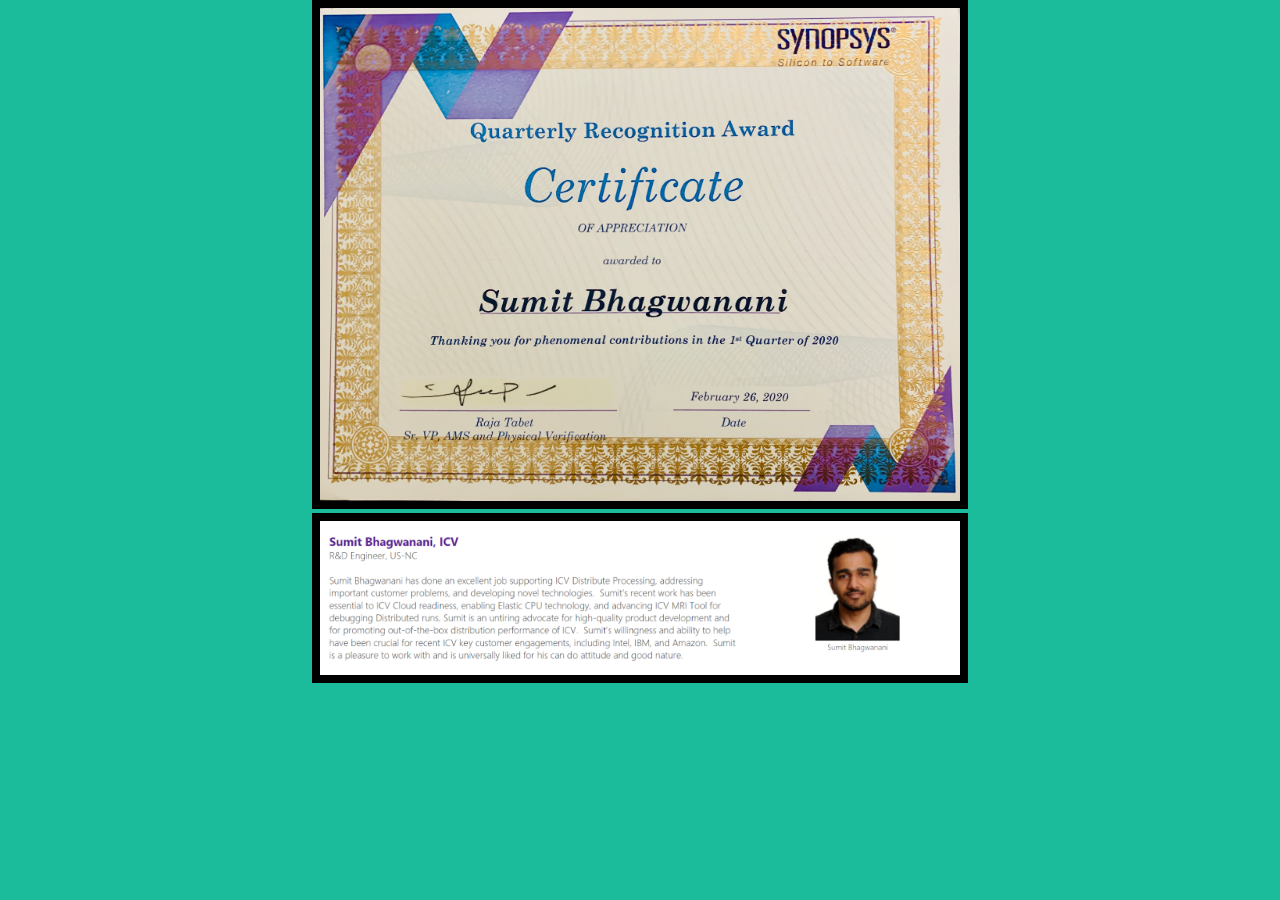
<file: award.html>
<!DOCTYPE html>
<html lang="en" dir="ltr">
  <head>
    <meta charset="utf-8">
    <title></title>
    <link rel="stylesheet" href="css/styles.css">
  </head>
  <body>
    <img class="award_images" src="images/award.jpg" alt="award_image">
    <img class="award_images" src="images/award_description.PNG" alt="award_description_image">
  </body>
</html>
</file>
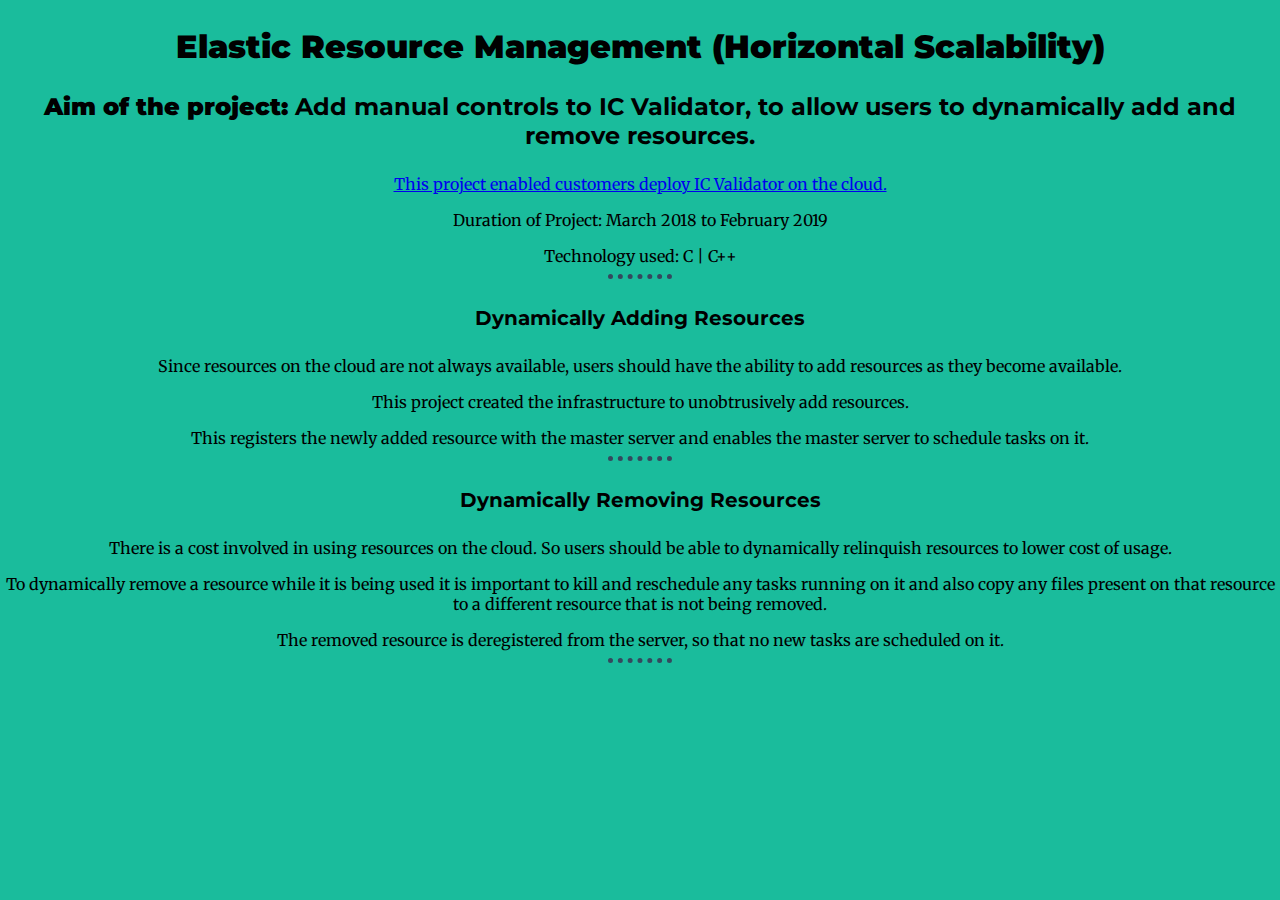
<file: elastic_resource_management.html>
<!DOCTYPE html>
<html lang="en" dir="ltr">
  <head>
    <meta charset="utf-8">
    <title></title>
    <link rel="stylesheet" href="css/styles.css">
    <link rel="icon" href="favicon.ico">
    <link href="https://fonts.googleapis.com/css2?family=Merriweather:ital@0;1&family=Montserrat:ital,wght@0,600;1,500&family=PT+Mono&family=Permanent+Marker&family=Sacramento&display=swap" rel="stylesheet">
  </head>
  <body>
    <h2><strong>Elastic Resource Management (Horizontal Scalability)</strong></h2>
    <h3><strong>Aim of the project:</strong> Add manual controls to IC Validator, to allow users to dynamically add and remove resources.</h3>
    <a href="https://finance.yahoo.com/news/synopsys-ups-ante-eda-next-162704450.html?.tsrc=rss">This project enabled customers deploy IC Validator on the cloud.</a>
    <p>Duration of Project: March 2018 to February 2019</p>
    <p>Technology used: C | C++</p>
    <hr class="skill_separator">
    <h4>Dynamically Adding Resources</h4>
    <p>Since resources on the cloud are not always available, users should have the ability to add resources as they become available.</p>
    <p>This project created the infrastructure to unobtrusively add resources.</p>
    <p>This registers the newly added resource with the master server and enables the master server to schedule tasks on it.</p>
    <hr class="skill_separator">
    <h4>Dynamically Removing Resources</h4>
    <p>There is a cost involved in using resources on the cloud. So users should be able to dynamically relinquish resources to lower cost of usage.</p>
    <p>To dynamically remove a resource while it is being used it is important to kill and reschedule any tasks running on it and also copy any files present on that resource to a different resource that is not being removed.</p>
    <p>The removed resource is deregistered from the server, so that no new tasks are scheduled on it.</p>
    <hr class="skill_separator">
  </body>
</html>
</file>
<file: css/styles.css>
/*
https://developer.mozilla.org/en-US/docs/Web/CSS/margin

*/

body {
  background-color: #1abc9c;
  margin: 0;
  font-family: 'Merriweather',serif;
  text-align: center;
}

h1 {
  margin: 2rem auto 0 auto; /*top right bottom left*/
  font-family: 'Sacramento',cursive;
  font-size: 4rem;
  /*1em = 1rem = 16px*/
  line-height: 1;
}

h2 {
  font-family: 'Montserrat', sans-serif;
  font-size: 2rem;
  font-weight: bold;
}

h3 {
  font-family: 'Montserrat', sans-serif;
  font-size: 1.5rem;
}

h4 {
  font-family: 'Montserrat', sans-serif;
  font-size: 1.25rem;
}

p {
  margin-bottom: 0;
}

.row:before, .row:after {display: none !important;}

/* navigation-bar section begin */
#navigation-bar {
  background-color: #3498db;
}

.navbar-collapse {
  text-align: right;
}
/* navigation-bar section end */

/* title-section begin */
#title-section {
  color: black;
  background-color: #3498db;
  padding: 2.8%;
  margin: 0 0 10px 0;
  text-align: center;
  position: relative; /*its children can have absolute position and their position value will be relative to this*/
}

.first_cloud {
  display: block;
  float: right;
  position: absolute;
  left: 72%;
  top: 1%;
}

.mountain {
  display: inline;
}

.second_cloud {
  position: absolute;
  left: 24%;
  bottom: 56%;
}

.coder {
  font-family: 'PT Mono', monospace;
}

.movie {
  font-family: 'Permanent Marker',cursive;
}
/* title-section end */


/* profile-section begin */
#profile-section {
  text-align: center;
  padding: 4% 20%;
}

.sumit_image {
  width: 120px;
  height: 180px;
}
/* profile-section end */

/* employment-section begin */
#employment-section {
  text-align: center;
  background-color: #3498db;
  padding: 4%;
}

.card {
  text-align: center;
  background-color: #3498db;
  border: 1px solid #8f8f8f;
}

.employment-col {
  margin-top: 1%;
  padding: 1% 5%;
}
/* employment-section end */

/* education-section begin */
#education-section {
  text-align: center;
  padding: 4%;
}

.education-col {
  background-color: #1abc9c;
}
/* education-section end */

/* skills-section begin */
#skills-section {
  text-align: center;
  background-color: #3498db;
  padding: 4%;
}

.skill_separator {
  border-color: #34495e;
  border-style: none;
  border-top-style: dotted;
  border-width: 5px;
  width: 5%;
  height: 0;
  clear: both;
}

.skill-col {
  width: 50%;
  margin: 32px auto auto auto;
  line-height: 1;
  text-align: center;
  /*clear: left;*/ /*makes sure there is nothing to the left. So basically removes the float that was set in a prev element*/
}

.skill_image {
  width: 25%;
  height: 25%;
  /*float: left;*/ /*useful for wrapping text around this element. But use very carefully.*/
  margin-bottom: 30px;
}

.skill_project_heading {
  margin-top: 1.5rem;
  /*clear: both;*/
  line-height: 0;
}
/* skills-section end */

/* contact-section begin */
#contact-section {
  text-align: center;
  padding-top: 2%;
  padding-bottom: 0.5%;
}
/* contact-section end */

/******** Images Start ********/
.award_images {
  width: 50%;
  border: solid 8px black;
}
/******** Images End ********/

/******** Separator Start ********/
.full_separator {
  clear: both;
}
/******** Separator End ********/

/******** Text Start ********/
.home_button {
  text-align: right;
}
/******** Text End ********/
</file>
